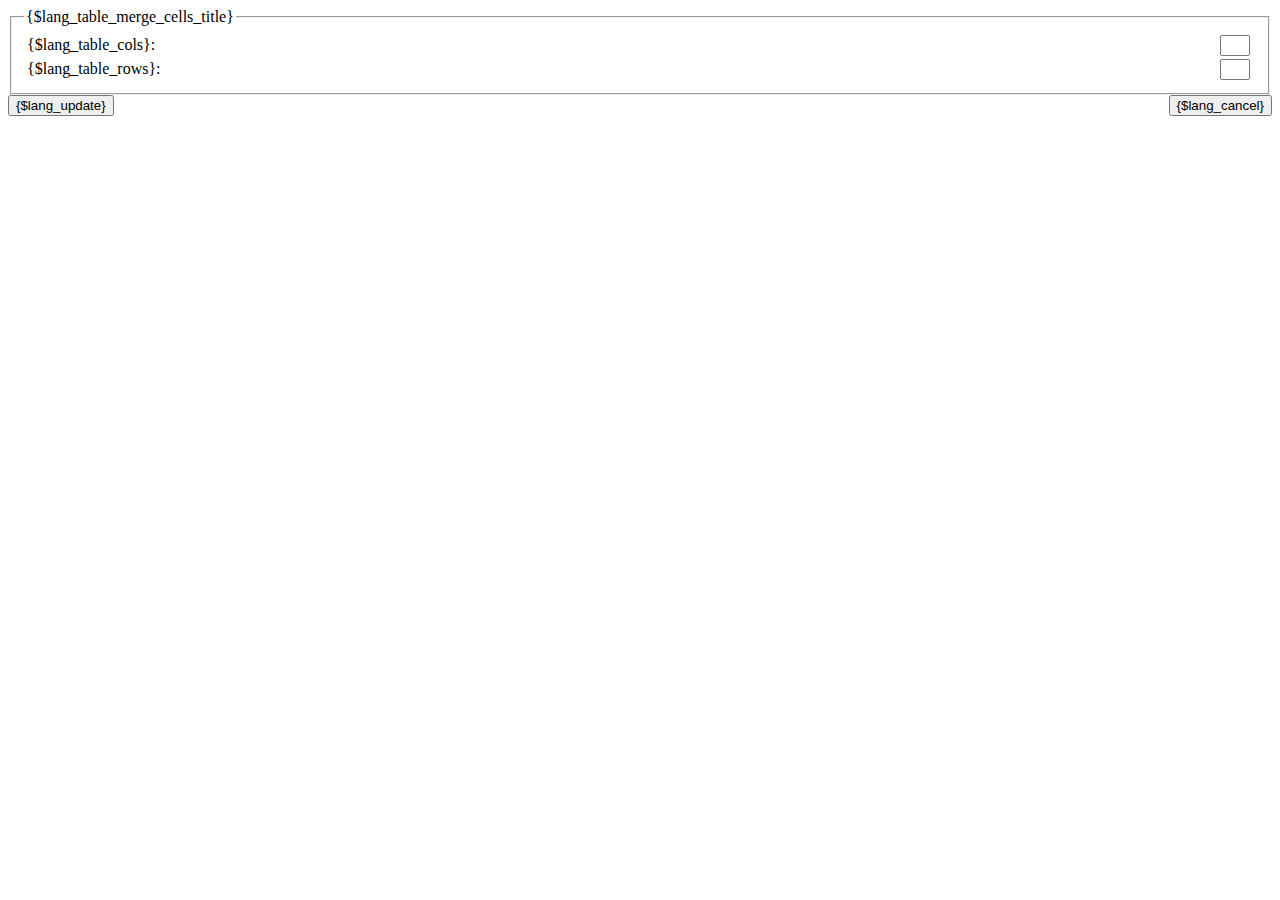
<file: admin/editor/tiny_mce/plugins/table/merge_cells.htm>
<html xmlns="http://www.w3.org/1999/xhtml">
<head>
	<title>{$lang_table_merge_cells_title}</title>
	<script language="javascript" type="text/javascript" src="../../tiny_mce_popup.js"></script>
	<script language="javascript" type="text/javascript" src="../../utils/mctabs.js"></script>
	<script language="javascript" type="text/javascript" src="../../utils/validate.js"></script>
	<script language="javascript" type="text/javascript" src="jscripts/merge_cells.js"></script>
	<base target="_self" />
</head>
<body onload="tinyMCEPopup.executeOnLoad('init();');" style="margin: 8px" style="display: none">
<form onsubmit="insertTable();return false;" action="#">
	<fieldset>
		<legend>{$lang_table_merge_cells_title}</legend>
		  <table border="0" cellpadding="0" cellspacing="3" width="100%">
			  <tr>
				<td>{$lang_table_cols}:</td>
				<td align="right"><input type="text" name="numcols" value="" class="number min1" style="width: 30px" /></td>
				<td>
			  </tr>
			  <tr>
				<td>{$lang_table_rows}:</td>
				<td align="right"><input type="text" name="numrows" value="" class="number min1" style="width: 30px" /></td>
			  </tr>
		  </table>
	</fieldset>

	<div class="mceActionPanel">
		<div style="float: left">
			<input type="button" id="insert" name="insert" value="{$lang_update}" onclick="mergeCells();" />
		</div>

		<div style="float: right">
			<input type="button" id="cancel" name="cancel" value="{$lang_cancel}" onclick="tinyMCEPopup.close();" />
		</div>
	</div>
</form>
</body>
</html>
</file>
